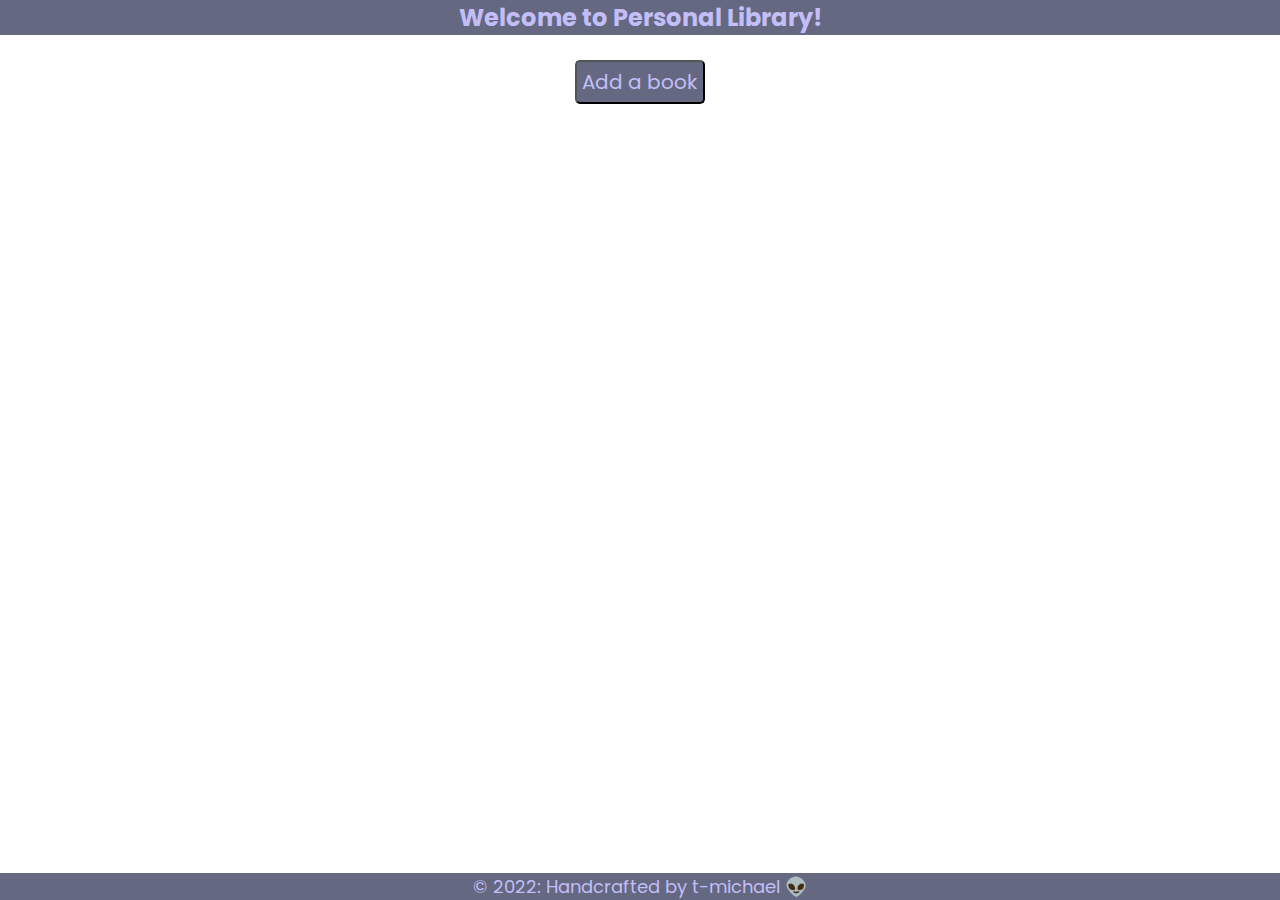
<file: index.html>
<!DOCTYPE html>
<html lang="en">
<head>
    <meta charset="UTF-8">
    <meta http-equiv="X-UA-Compatible" content="IE=edge">
    <meta name="viewport" content="width=device-width, initial-scale=1.0">
    <link rel="preconnect" href="https://fonts.googleapis.com">
    <link rel="preconnect" href="https://fonts.gstatic.com" crossorigin>
    <link href="https://fonts.googleapis.com/css2?family=Poppins&display=swap" rel="stylesheet">
    <link rel="icon" type="image" href="favicon.ico.png">
    <link rel="stylesheet" href="style.css">
    <title>Personal Library</title>
</head>
<header class="header">
    <h1 class="welcome_txt">Welcome to Personal Library!</h1>
</header>
<body>
    <section class="book_btn_box">
    <button class="add_new_book" id="add_new_book">Add a book</button>
    </section>

    <div class="add_book_form_container" id="add_book_form_container" style="display:none">
    <form class="add_book_form" id="add_book_form">
        <input
        class="input"
        type="text"
        id="book_author"
        placeholder="Author"
        name="book_author"
        required
        maxlength="75"
        /> <br> 
        <input
            class="input"
            type="text"
            id="book_title"
            placeholder="Book Title"
            name="book_title"
            required
            maxlength="75"
            /> <br>   
        <input
            class="input"
            type="text"
            id="page_count"
            placeholder="Page Count"
            name="page_count"
            required
            max="100000"
            />
        <div class="recommend">
            <p>Would you recommend this book?</p>
            <input type="checkbox" id="rec_yes" name="rec_yes" value="Yes">
            <label for="rec_yes">Yes</label><br>
            <input type="checkbox" id="rec_no" name="rec_no" value="No">
            <label for="rec_no">No</label><br>
        </div>
        <a href="https://t-michael.github.io/personal_library/" class="cnl_btn" id="cnl_btn">Cancel</a>
        <button class="submit_btn" id="submit_btn" type="submit">Submit</button>
    </form>
</div>

<article class="library_wrapper" id="library_wrapper">
    <div class="book_card" id="book_card"></div>
</article>

    <footer class="footer">
        &copy; 2022: Handcrafted by <a href=https://www.github.com/t-michael>t-michael</a> &#128125
    </footer>
    <script src="index.js"></script>
</body>
</html>
</file>
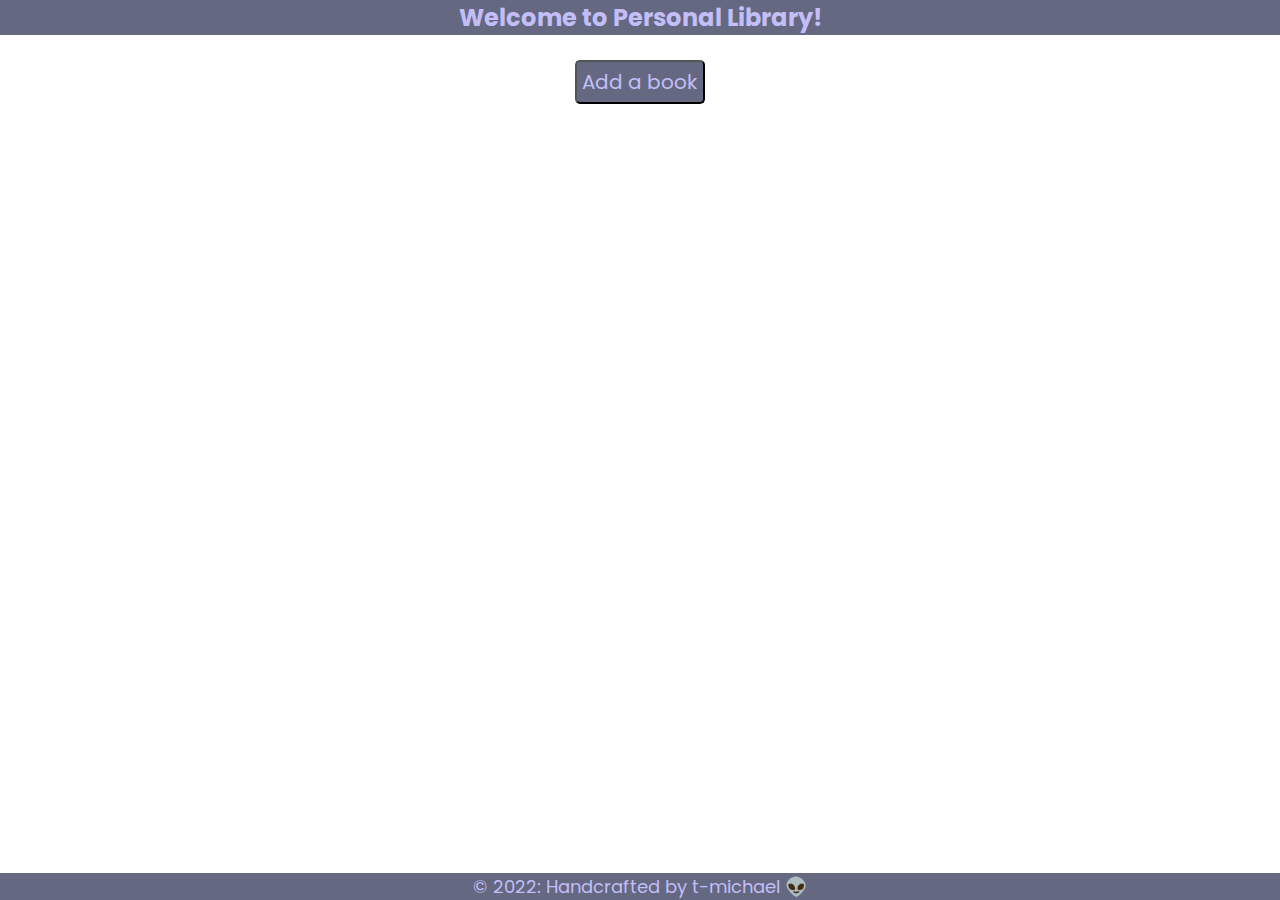
<file: root/index.html>
<!DOCTYPE html>
<html lang="en">
<head>
    <meta charset="UTF-8">
    <meta http-equiv="X-UA-Compatible" content="IE=edge">
    <meta name="viewport" content="width=device-width, initial-scale=1.0">
    <link rel="preconnect" href="https://fonts.googleapis.com">
    <link rel="preconnect" href="https://fonts.gstatic.com" crossorigin>
    <link href="https://fonts.googleapis.com/css2?family=Poppins&display=swap" rel="stylesheet">
    <link rel="icon" type="image" href="../assets/images/favicon.ico.png">
    <link rel="stylesheet" href="../assets/styles/style.css">
    <title>Personal Library</title>
</head>
<header class="header">
    <h1 class="welcome_txt">Welcome to Personal Library!</h1>
</header>
<body>
    <section class="book_btn_box">
    <button onclick="addNewBook()" class="add_new_book" id="add_new_book">Add a book</button>
    </section>

    <div class="add_book_form_container" id="add_book_form_container" style="display:none">
    <form class="add_book_form" id="add_book_form">
        <input
        class="input"
        type="text"
        id="author"
        placeholder="Author"
        name="book_author"
        required
        maxlength="75"
        /> <br> 
        <input
            class="input"
            type="text"
            id="title"
            placeholder="Book Title"
            name="book_title"
            required
            maxlength="75"
            /> <br>   
        <input
            class="input"
            type="text"
            id="page_count"
            placeholder="Page Count"
            name="page_count"
            required
            max="100000"
            />
        <div class="recommend">
            <p>Would you recommend this book?</p>
            <input type="checkbox" id="rec_yes" name="rec_yes" value="Yes">
            <label for="rec_yes">Yes</label><br>
            <input type="checkbox" id="rec_no" name="rec_no" value="No">
            <label for="rec_no">No</label><br>
        </div>
        <a href="/root/index.html" class="cnl_btn" id="cnl_btn">Cancel</a>
        <button class="submit_btn" id="submit_btn" type="submit" value="Submit">Submit</button>
    </form>
</div>

<article class="library_wrapper" id="library_wrapper">
    <div class="book_card" id="book_card"></div>
</article>

    <footer class="footer">
        &copy; 2022: Handcrafted by <a href=https://www.github.com/t-michael>t-michael</a> &#128125
    </footer>
    <script src="../assets/js/index.js"></script>
</body>
</html>
</file>
<file: style.css>
/* Universal Styling */
*, *::before, *::after {
    margin: 0;
    padding: 0;
    box-sizing: border-box;
    font-family: 'Poppins', sans-serif;
    --bg-color: #646881;
    --txt-color: #C3BEF7;
    --link-text-color: #FFFFFF;
}

a {
    text-decoration: none;
    list-style: none;
}

::placeholder {
    color: var(--txt-color);
}

/* Header Styling */
.header {
    background-color: var(--bg-color);
}

.welcome_txt {
    display: flex;
    justify-content: center;
    color: var(--txt-color);
    font-size: 1.5rem;
}

/* "Add a Book" Button Styling */
.book_btn_box {
    margin: 0 auto;
    display: block;
}

.add_new_book {
    display: block;
    max-width: 300px;
    margin: auto;
    margin-top: 25px;
    margin-bottom: 25px;
    background-color: var(--bg-color);
    color: var(--txt-color);
    font-size: 1.25rem;
    padding: 5px;
    border-radius: 5px;
}

/* Add Book Container & Form */
.add_book_form, .add_book_form > input {
    border: 2px solid black;
    border-radius: 5px;
    text-align: center;
    font-size: 1.25rem;
    background-color: var(--bg-color);
    color: var(--txt-color);
}

.input {
    margin-top: 5px;
    margin-bottom: 5px;
}

/* Cancel & Submit Buttons */
.cnl_btn, .submit_btn {
    border: 2px solid black;
    border-radius: 5px;
    padding: 5px;
    margin: 2px;
    margin-bottom: 5px;
    font-size: 1.25rem; 
    background-color: var(--bg-color);
    color: var(--txt-color);
}

/* Book Card */
/* .book_card {
    border: 2px solid black;
    height: 100px;
} */

/* Footer Styling */
.footer {
    background-color: var(--bg-color);
    color: var(--txt-color);
    font-size: 1.125rem; 
    position: fixed;
    text-align: center;
    width: 100%;
    bottom: 0;
}

.footer > a {
    color: var(--txt-color);
}

.footer > a:hover {
    color: var(--link-text-color);
}
</file>
<file: assets/styles/style.css>
/* Universal Styling */
*, *::before, *::after {
    margin: 0;
    padding: 0;
    box-sizing: border-box;
    font-family: 'Poppins', sans-serif;
    --bg-color: #646881;
    --txt-color: #C3BEF7;
    --link-text-color: #FFFFFF;
}

a {
    text-decoration: none;
    list-style: none;
}

::placeholder {
    color: var(--txt-color);
}

/* Header Styling */
.header {
    background-color: var(--bg-color);
}

.welcome_txt {
    display: flex;
    justify-content: center;
    color: var(--txt-color);
    font-size: 1.5rem;
}

/* "Add a Book" Button Styling */
.book_btn_box {
    margin: 0 auto;
    display: block;
}

.add_new_book {
    display: block;
    max-width: 300px;
    margin: auto;
    margin-top: 25px;
    margin-bottom: 25px;
    background-color: var(--bg-color);
    color: var(--txt-color);
    font-size: 1.25rem;
    padding: 5px;
    border-radius: 5px;
}

/* Add Book Container & Form */
.add_book_form, .add_book_form > input {
    border: 2px solid black;
    border-radius: 5px;
    text-align: center;
    font-size: 1.25rem;
    background-color: var(--bg-color);
    color: var(--txt-color);
}

.input {
    margin-top: 5px;
    margin-bottom: 5px;
}

/* Cancel & Submit Buttons */
.cnl_btn, .submit_btn {
    border: 2px solid black;
    border-radius: 5px;
    padding: 5px;
    margin: 2px;
    margin-bottom: 5px;
    font-size: 1.25rem; 
    background-color: var(--bg-color);
    color: var(--txt-color);
}

/* Book Card */
/* .book_card {
    border: 2px solid black;
    height: 100px;
} */

/* Footer Styling */
.footer {
    background-color: var(--bg-color);
    color: var(--txt-color);
    font-size: 1.125rem; 
    position: fixed;
    text-align: center;
    width: 100%;
    bottom: 0;
}

.footer > a {
    color: var(--txt-color);
}

.footer > a:hover {
    color: var(--link-text-color);
}
</file>
